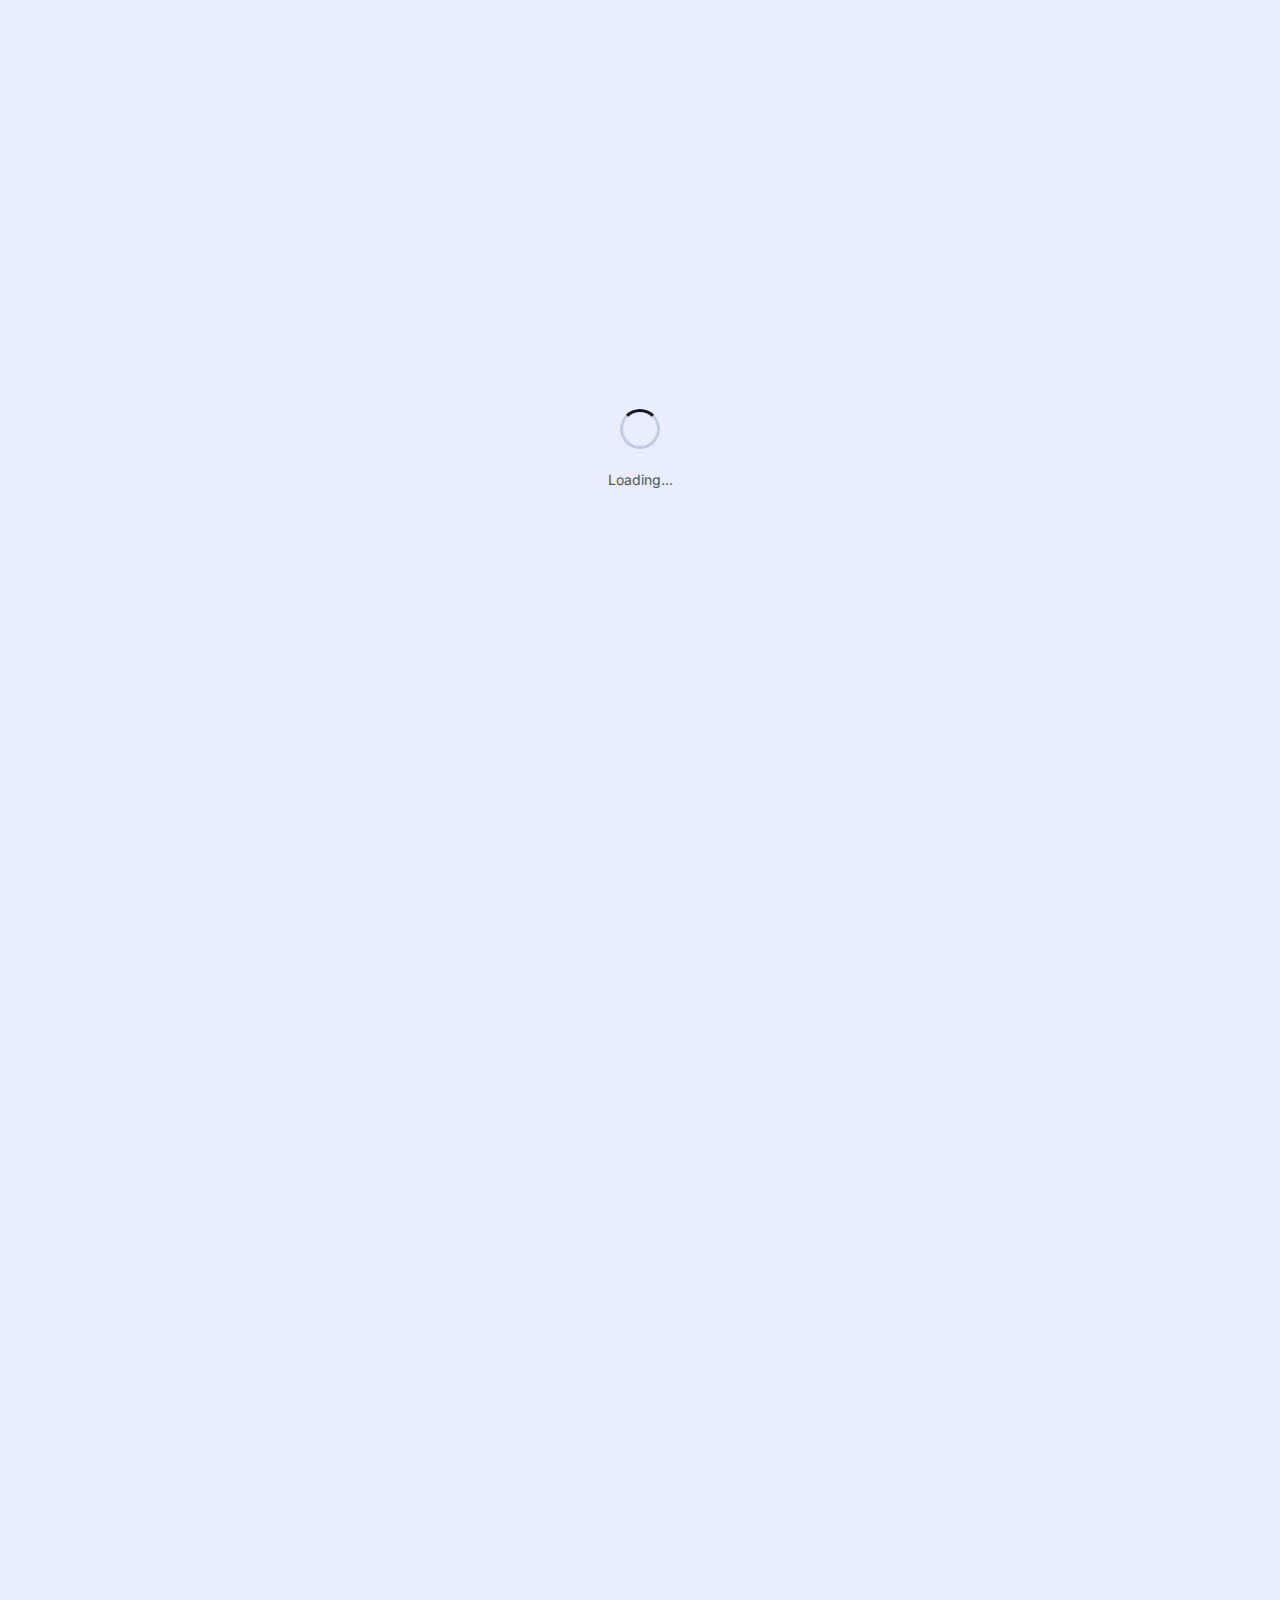
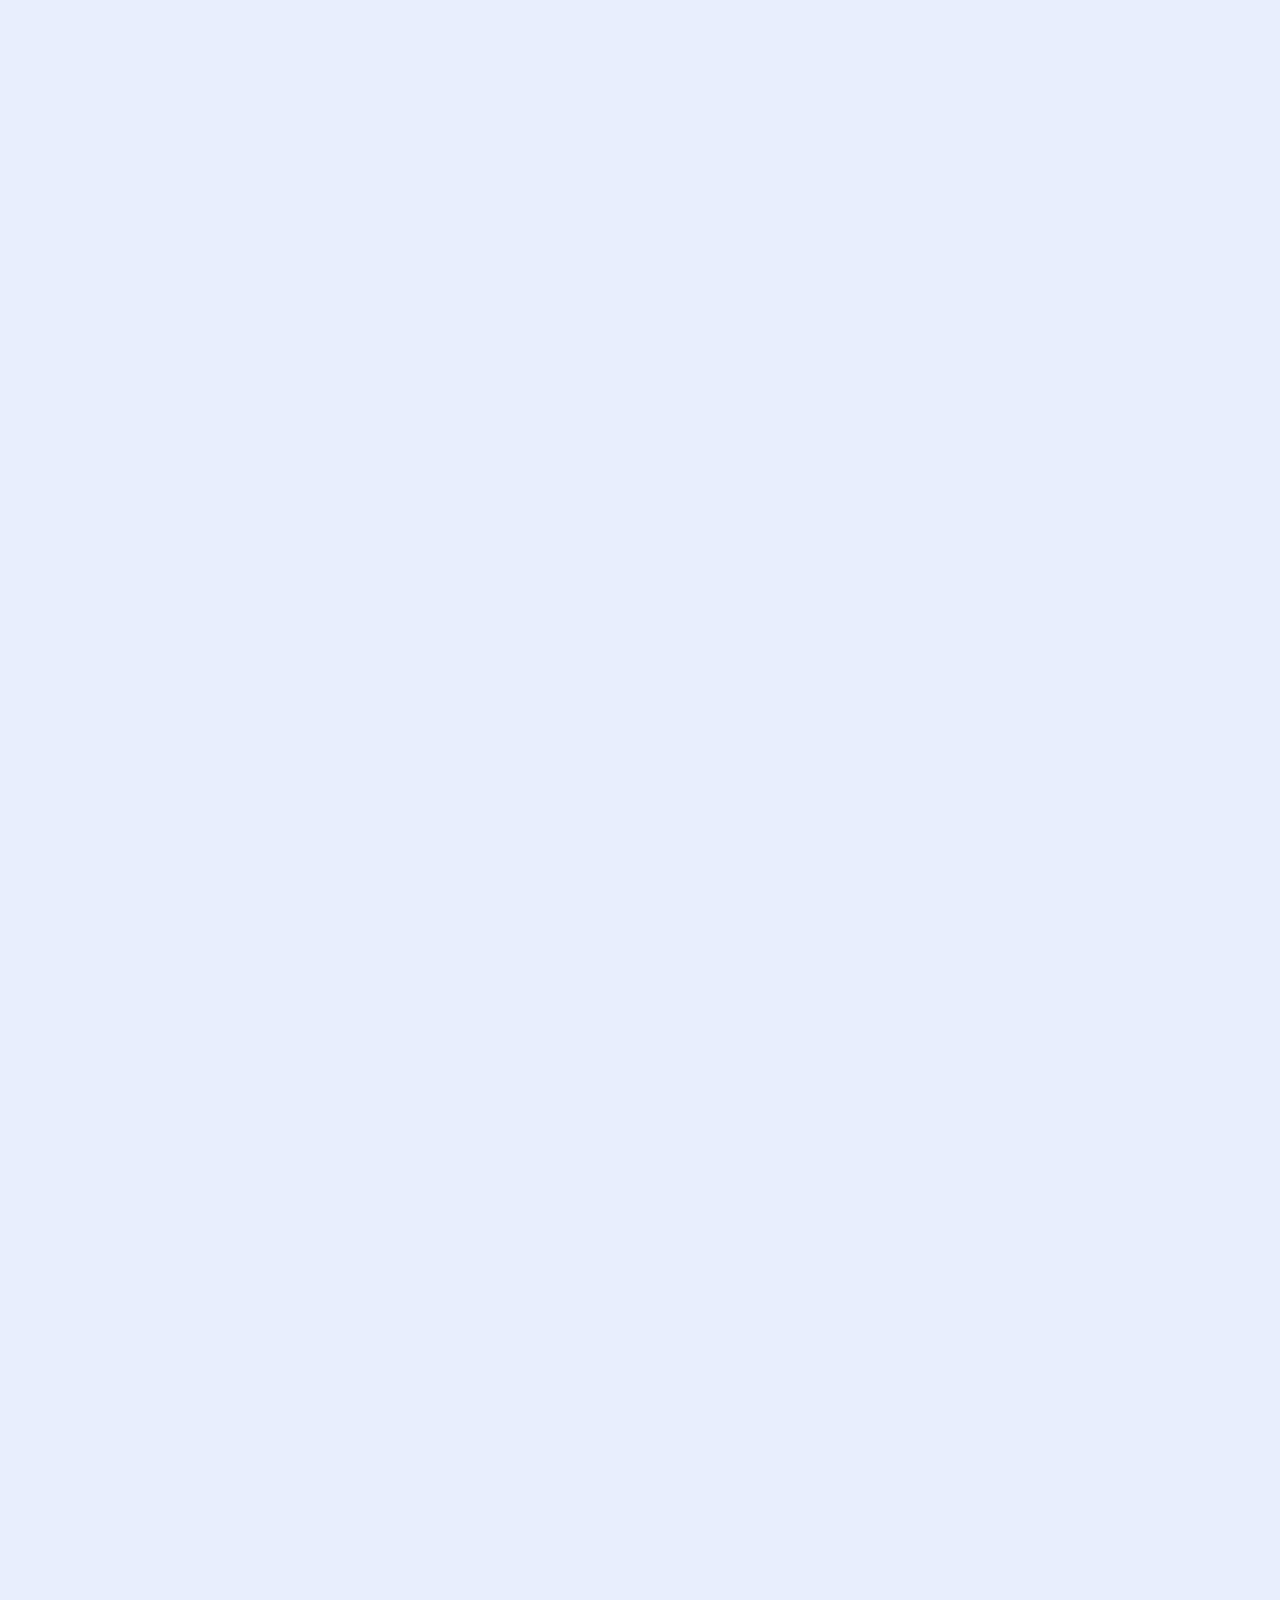
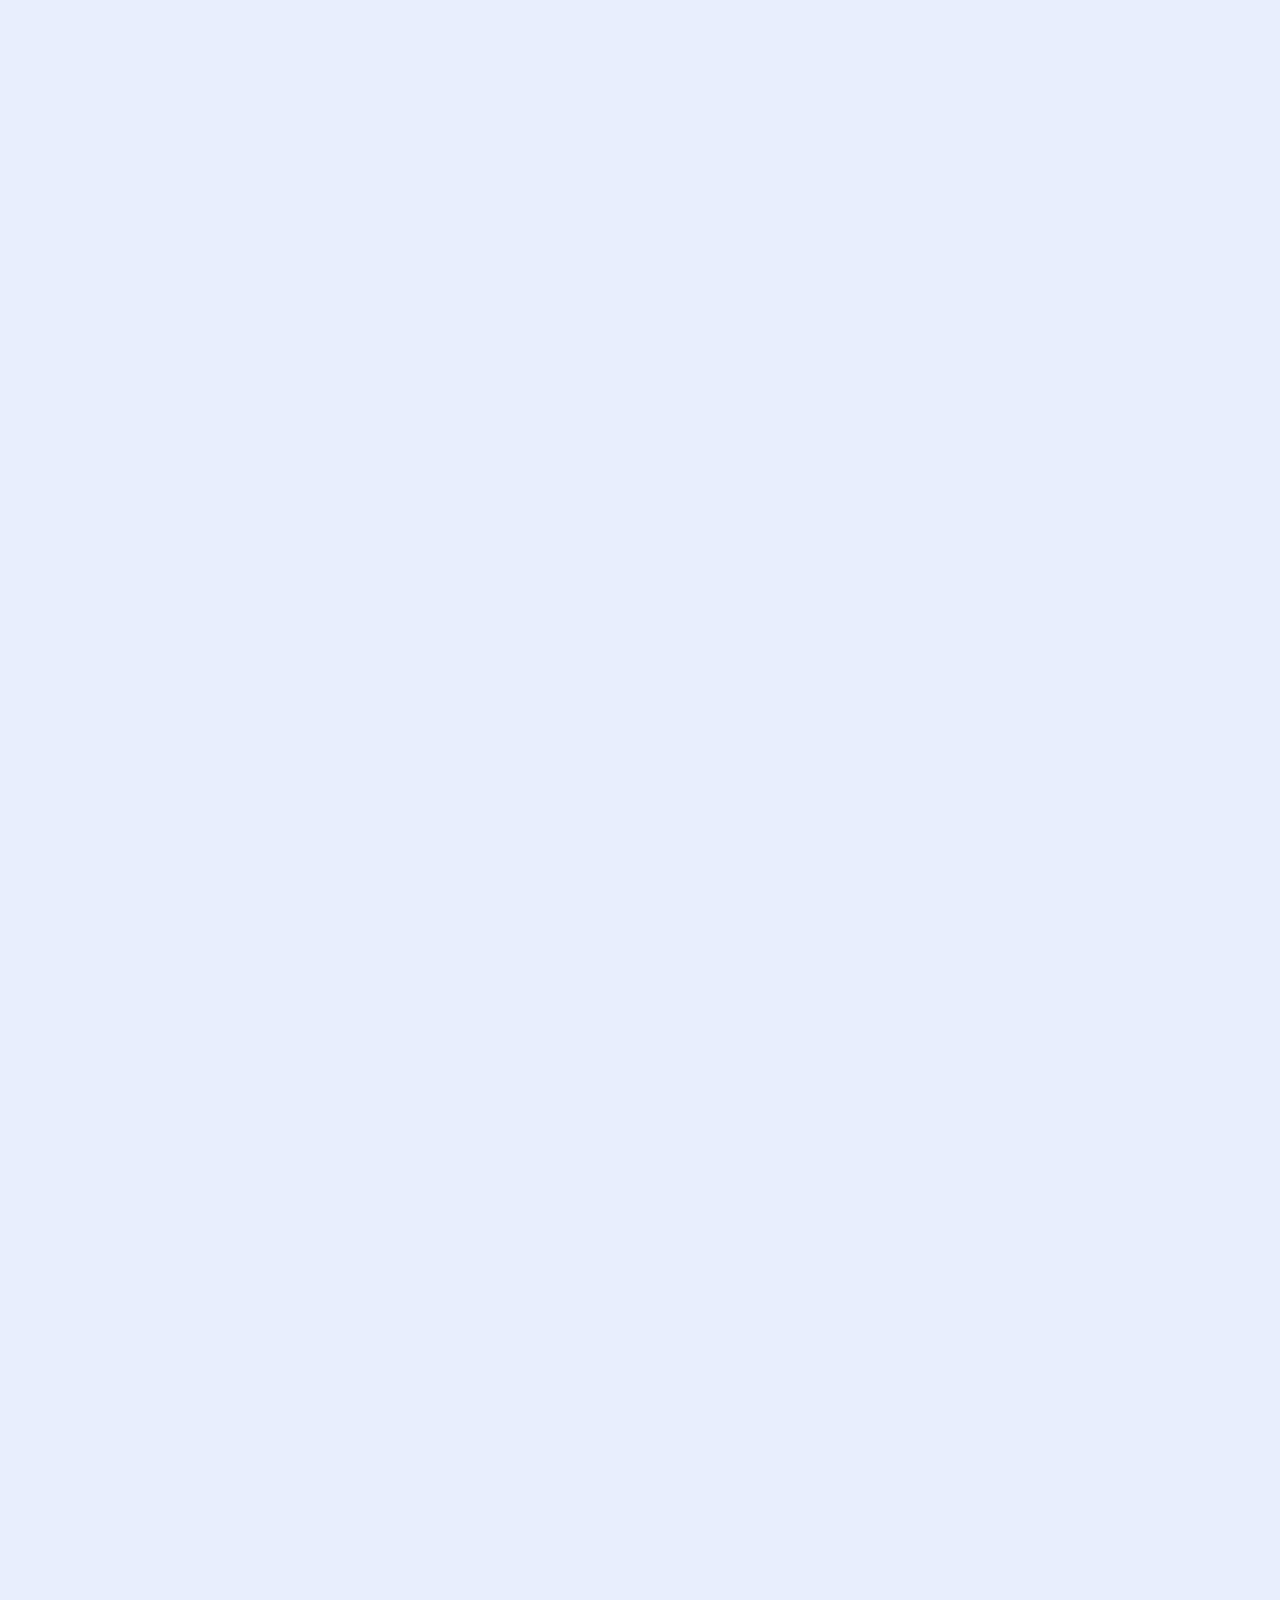
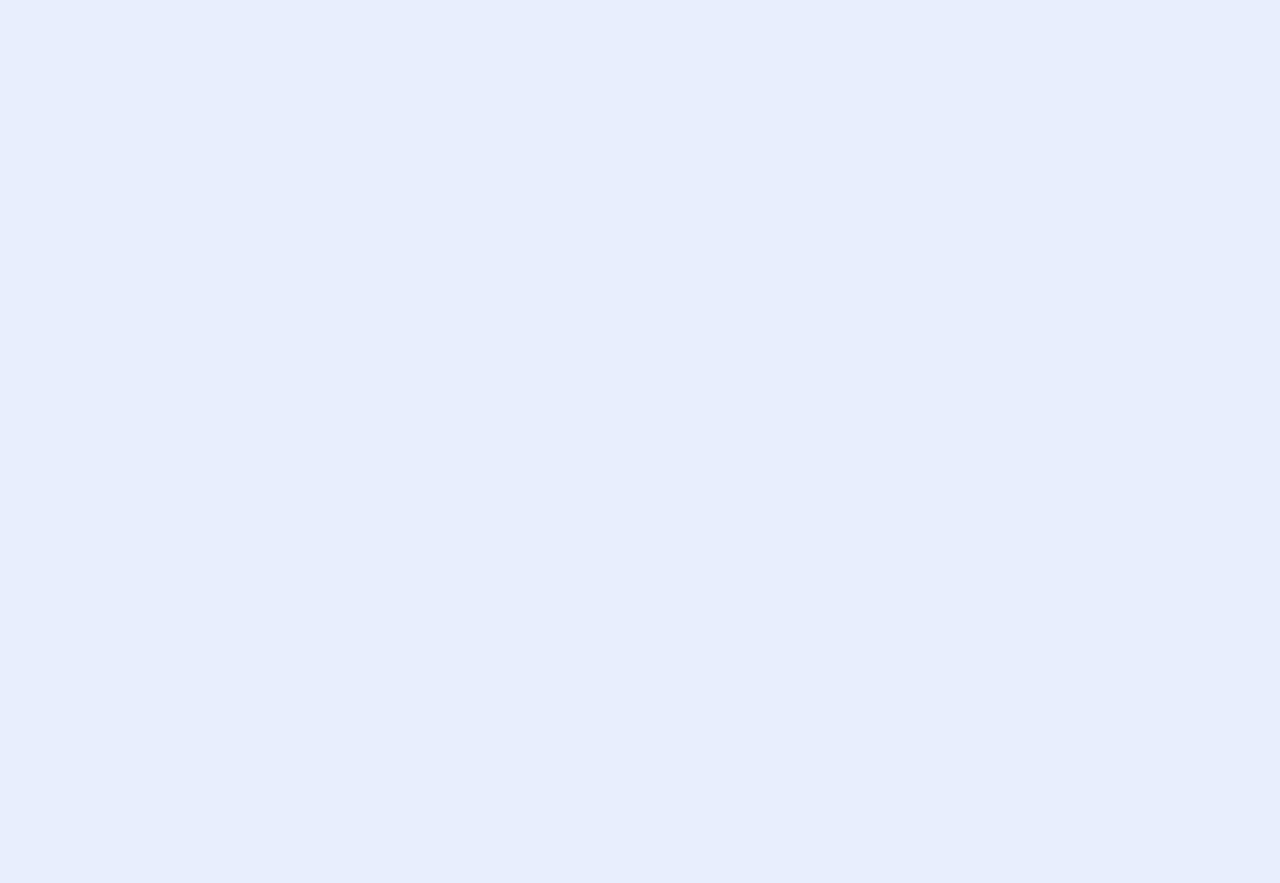
<file: portfolio.html>
<!DOCTYPE html>
<html lang="en">
<head>
    <meta charset="UTF-8" />
    <meta name="viewport" content="width=device-width, initial-scale=1.0" />
    <title>Abhishek N - Software Developer Portfolio</title>
    <link rel="preconnect" href="https://fonts.googleapis.com">
    <link rel="preconnect" href="https://fonts.gstatic.com" crossorigin>
    <link href="https://fonts.googleapis.com/css2?family=Inter:wght@100;200;300;400;500;600;700;800;900&family=JetBrains+Mono:wght@100;200;300;400;500;600;700;800&display=swap" rel="stylesheet">
    
    <meta name="description" content="Software Developer specializing in JavaScript, Python, React. Passionate about creating innovative solutions and system architecture.">
    <meta name="author" content="Abhishek N" />
    <meta name="keywords" content="software developer, system design, javascript, python, react, full-stack developer">

    <meta property="og:title" content="Abhishek N - Software Developer & System Designer" />
    <meta property="og:description" content="Software Developer specializing in JavaScript, Python, React. Passionate about creating innovative solutions and system architecture." />
    <meta property="og:type" content="website" />
    <meta property="og:image" content="https://lovable.dev/opengraph-image-p98pqg.png" />

    <meta name="twitter:card" content="summary_large_image" />
    <meta name="twitter:title" content="Abhishek N - Software Developer" />
    <meta name="twitter:description" content="Software Developer specializing in JavaScript, Python, React. Creating innovative solutions." />
    <meta name="twitter:image" content="https://lovable.dev/opengraph-image-p98pqg.png" />
    <link rel="icon" type="image/x-icon" href="https://storage.googleapis.com/gpt-engineer-file-uploads/Q4G8ZyBSGvbVcpIe9RmYxyWADIi2/uploads/1758539090897-physics-neon-sign-motion-atoms-night-bright-advertisement.png">
    
    <link rel="stylesheet" href="styles.css">
</head>
<body>
    <!-- Loading Screen -->
    <div id="loading-screen" class="loading-screen">
        <div class="loading-content">
            <div class="loading-spinner"></div>
            <p class="loading-text">Loading...</p>
        </div>
    </div>

    <!-- Navigation -->
    <nav id="navbar" class="navbar">
        <div class="nav-container">
            <div class="nav-content">
                <div class="nav-logo" onclick="scrollToTop()">
                    Abhishek N
                </div>

                <!-- Desktop Navigation -->
                <div class="nav-links-desktop">
                    <button onclick="scrollToSection('hero')" class="nav-link">
                        Home
                        <span class="nav-underline"></span>
                    </button>
                    <button onclick="scrollToSection('techstack')" class="nav-link">
                        Tech Stack
                        <span class="nav-underline"></span>
                    </button>
                    <button onclick="scrollToSection('projects')" class="nav-link">
                        Projects
                        <span class="nav-underline"></span>
                    </button>
                    <button onclick="scrollToSection('about')" class="nav-link">
                        About
                        <span class="nav-underline"></span>
                    </button>
                    <button onclick="scrollToSection('socials')" class="nav-link">
                        Socials
                        <span class="nav-underline"></span>
                    </button>
                    <button onclick="scrollToSection('work')" class="nav-link">
                        Work Together
                        <span class="nav-underline"></span>
                    </button>
                </div>

                <!-- Theme Toggle -->
                <div class="theme-toggle-container">
                    <button id="theme-toggle" class="theme-toggle" aria-label="Toggle theme">
                        <div class="theme-toggle-track">
                            <div class="theme-toggle-thumb">
                                <svg class="sun-icon" width="12" height="12" viewBox="0 0 24 24" fill="none" stroke="currentColor" stroke-width="2">
                                    <circle cx="12" cy="12" r="5"/>
                                    <path d="M12 1v2M12 21v2M4.22 4.22l1.42 1.42M18.36 18.36l1.42 1.42M1 12h2M21 12h2M4.22 19.78l1.42-1.42M18.36 5.64l1.42-1.42"/>
                                </svg>
                                <svg class="moon-icon" width="12" height="12" viewBox="0 0 24 24" fill="none" stroke="currentColor" stroke-width="2">
                                    <path d="M21 12.79A9 9 0 1 1 11.21 3 7 7 0 0 0 21 12.79z"/>
                                </svg>
                            </div>
                        </div>
                    </button>
                </div>

                <!-- Mobile Hamburger Button -->
                <button class="mobile-menu-button" id="mobile-menu-button" aria-label="Toggle menu">
                    <svg class="hamburger-icon" width="20" height="20" viewBox="0 0 24 24" fill="none" stroke="currentColor" stroke-width="2">
                        <line x1="4" x2="20" y1="12" y2="12"/>
                        <line x1="4" x2="20" y1="6" y2="6"/>
                        <line x1="4" x2="20" y1="18" y2="18"/>
                    </svg>
                    <svg class="close-icon" width="20" height="20" viewBox="0 0 24 24" fill="none" stroke="currentColor" stroke-width="2">
                        <path d="m18 6-12 12"/>
                        <path d="m6 6 12 12"/>
                    </svg>
                </button>
            </div>

            <!-- Mobile Menu -->
            <div id="mobile-menu" class="mobile-menu">
                <div class="mobile-menu-content">
                    <button onclick="scrollToSection('hero')" class="mobile-nav-link">Home</button>
                    <button onclick="scrollToSection('techstack')" class="mobile-nav-link">Tech Stack</button>
                    <button onclick="scrollToSection('projects')" class="mobile-nav-link">Projects</button>
                    <button onclick="scrollToSection('about')" class="mobile-nav-link">About</button>
                    <button onclick="scrollToSection('socials')" class="mobile-nav-link">Socials</button>
                    <button onclick="scrollToSection('work')" class="mobile-nav-link">Work Together</button>
                </div>
            </div>
        </div>
    </nav>

    <!-- Hero Section -->
    <section id="hero" class="hero-section">
        <div class="hero-background"></div>
        
        <div class="floating-elements">
            <div class="floating-dot floating-dot-1"></div>
            <div class="floating-dot floating-dot-2"></div>
            <div class="floating-dot floating-dot-3"></div>
        </div>

        <div class="hero-content">
            <div class="hero-text">
                <h1 class="hero-title">Abhishek N</h1>
                
                <div class="hero-subtitle-container">
                    <p class="hero-subtitle">
                        I'm a <span id="rotating-skill" class="rotating-skill">JavaScript Developer</span>
                    </p>
                </div>

                <p class="hero-description">I'm a MERN stack developer with 3+ years of freelancing experience, specializing in FRONTEND development. I've worked as a MERN intern at Speedup Infotech and delivered multiple projects as a FREELANCER. Currently, I'm exploring SALESFORCE Pardot while sharpening my UI/UX skills. Open to REMOTE opportunities.</p>

                <div class="hero-buttons">
                    <button class="hero-button" onclick="window.open('#', '_blank')">
                        <svg width="20" height="20" viewBox="0 0 24 24" fill="none" stroke="currentColor" stroke-width="2">
                            <path d="M21 15v4a2 2 0 0 1-2 2H5a2 2 0 0 1-2-2v-4"/>
                            <polyline points="7,10 12,15 17,10"/>
                            <line x1="12" x2="12" y1="15" y2="3"/>
                        </svg>
                        Get CV
                    </button>
                    <button class="hero-button hero-button-outline" onclick="window.open('https://github.com', '_blank')">
                        <svg width="20" height="20" viewBox="0 0 24 24" fill="none" stroke="currentColor" stroke-width="2">
                            <path d="M9 19c-5 1.5-5-2.5-7-3m14 6v-3.87a3.37 3.37 0 0 0-.94-2.61c3.14-.35 6.44-1.54 6.44-7A5.44 5.44 0 0 0 20 4.77 5.07 5.07 0 0 0 19.91 1S18.73.65 16 2.48a13.38 13.38 0 0 0-7 0C6.27.65 5.09 1 5.09 1A5.07 5.07 0 0 0 5 4.77a5.44 5.44 0 0 0-1.5 3.78c0 5.42 3.3 6.61 6.44 7A3.37 3.37 0 0 0 9 18.13V22"/>
                        </svg>
                        GitHub
                    </button>
                </div>
            </div>
        </div>
    </section>

    <!-- Tech Stack Section -->
    <section id="techstack" class="techstack-section">
        <div class="section-header">
            <h2 class="section-title">Tech Stack</h2>
            <p class="section-subtitle">Technologies and tools I work with</p>
        </div>

        <div class="tech-slider-container">
            <div id="tech-slider" class="tech-slider">
                <!-- Tech cards will be populated by JavaScript -->
            </div>
        </div>
    </section>

    <!-- Projects Section -->
    <section id="projects" class="projects-section">
        <div class="projects-container">
            <div class="section-header">
                <h2 class="section-title">MY PROJECTS</h2>
                <p class="section-subtitle">Some of my professional work</p>
            </div>

            <div class="projects-grid">
                <div class="project-card">
                    <div class="project-header">
                        <h3 class="project-title">Machine Code Design – BookMyShow</h3>
                        <svg class="project-link-icon" width="20" height="20" viewBox="0 0 24 24" fill="none" stroke="currentColor" stroke-width="2">
                            <path d="M7 7h10v10"/>
                            <path d="M7 17 17 7"/>
                        </svg>
                    </div>

                    <div class="project-date">
                        <svg width="16" height="16" viewBox="0 0 24 24" fill="none" stroke="currentColor" stroke-width="2">
                            <rect width="18" height="18" x="3" y="4" rx="2" ry="2"/>
                            <line x1="16" x2="16" y1="2" y2="6"/>
                            <line x1="8" x2="8" y1="2" y2="6"/>
                            <line x1="3" x2="21" y1="10" y2="10"/>
                        </svg>
                        01/2024 – 07/2024
                    </div>

                    <p class="project-description">Studied and designed the complete low-level architecture for systems such as BookMyShow.</p>

                    <div class="project-tags">
                        <span class="project-tag">System Design</span>
                        <span class="project-tag">Architecture</span>
                        <span class="project-tag">Low-Level Design</span>
                    </div>

                    <button class="project-button">View Details</button>
                </div>

                <div class="project-card">
                    <div class="project-header">
                        <h3 class="project-title">HLD – Hotstar, Uber, Elastic Search</h3>
                        <svg class="project-link-icon" width="20" height="20" viewBox="0 0 24 24" fill="none" stroke="currentColor" stroke-width="2">
                            <path d="M7 7h10v10"/>
                            <path d="M7 17 17 7"/>
                        </svg>
                    </div>

                    <div class="project-date">
                        <svg width="16" height="16" viewBox="0 0 24 24" fill="none" stroke="currentColor" stroke-width="2">
                            <rect width="18" height="18" x="3" y="4" rx="2" ry="2"/>
                            <line x1="16" x2="16" y1="2" y2="6"/>
                            <line x1="8" x2="8" y1="2" y2="6"/>
                            <line x1="3" x2="21" y1="10" y2="10"/>
                        </svg>
                        07/2024 – 09/2024
                    </div>

                    <p class="project-description">Designed HLDs of systems such as Hotstar, Uber, Elastic Search.</p>

                    <div class="project-tags">
                        <span class="project-tag">High-Level Design</span>
                        <span class="project-tag">System Architecture</span>
                        <span class="project-tag">Scalability</span>
                    </div>

                    <button class="project-button">View Details</button>
                </div>

                <div class="project-card">
                    <div class="project-header">
                        <h3 class="project-title">Password Manager Application</h3>
                        <svg class="project-link-icon" width="20" height="20" viewBox="0 0 24 24" fill="none" stroke="currentColor" stroke-width="2">
                            <path d="M7 7h10v10"/>
                            <path d="M7 17 17 7"/>
                        </svg>
                    </div>

                    <div class="project-date">
                        <svg width="16" height="16" viewBox="0 0 24 24" fill="none" stroke="currentColor" stroke-width="2">
                            <rect width="18" height="18" x="3" y="4" rx="2" ry="2"/>
                            <line x1="16" x2="16" y1="2" y2="6"/>
                            <line x1="8" x2="8" y1="2" y2="6"/>
                            <line x1="3" x2="21" y1="10" y2="10"/>
                        </svg>
                        10/2023 – 01/2024
                    </div>

                    <p class="project-description">Java, Springboot, AWS – Java + AWS + Springboot integration.</p>

                    <div class="project-tags">
                        <span class="project-tag">Java</span>
                        <span class="project-tag">Spring Boot</span>
                        <span class="project-tag">AWS</span>
                        <span class="project-tag">Security</span>
                    </div>

                    <button class="project-button">View Details</button>
                </div>
            </div>
        </div>
    </section>

    <!-- About Section -->
    <section id="about" class="about-section">
        <div class="about-container">
            <div class="section-header">
                <h2 class="section-title">About Me</h2>
                <p class="section-subtitle">Crafting sleek interfaces and smart solutions — code meets design.</p>
            </div>

            <div class="about-content">
                <div class="about-text">
                    <p class="about-description">Hey, I'm Abhishek 👋

I'm a MERN stack developer who loves turning ideas into clean, responsive, and engaging web experiences. Over the past 3+ years, I've FREELANCED on multiple projects, helping clients bring their products to life with React, JavaScript, HTML, and CSS.

I kickstarted my career as a MERN intern at Speedup Infotech, then moved on to freelancing full-time, and most recently I've been diving into Salesforce Pardot for about a year.

Alongside coding,
I'm learning UI/UX because I believe design and development go hand-in-hand. I enjoy remote work, building products that make an impact, and collaborating with teams who care about great user experiences.

Let's create something amazing together!</p>

                    <div class="about-highlights">
                        <div class="highlight-item">
                            <div class="highlight-icon">
                                <svg width="24" height="24" viewBox="0 0 24 24" fill="none" stroke="currentColor" stroke-width="2">
                                    <polyline points="16,18 22,12 16,6"/>
                                    <polyline points="8,6 2,12 8,18"/>
                                </svg>
                            </div>
                            <h4 class="highlight-title">Clean Code</h4>
                            <p class="highlight-description">Writing maintainable and scalable code with best practices</p>
                        </div>
                        <div class="highlight-item">
                            <div class="highlight-icon">
                                <svg width="24" height="24" viewBox="0 0 24 24" fill="none" stroke="currentColor" stroke-width="2">
                                    <circle cx="12" cy="12" r="10"/>
                                    <path d="M9.09 9a3 3 0 0 1 5.83 1c0 2-3 3-3 3"/>
                                    <path d="M12 17h.01"/>
                                </svg>
                            </div>
                            <h4 class="highlight-title">Problem Solver</h4>
                            <p class="highlight-description">Turning complex challenges into elegant solutions</p>
                        </div>
                        <div class="highlight-item">
                            <div class="highlight-icon">
                                <svg width="24" height="24" viewBox="0 0 24 24" fill="none" stroke="currentColor" stroke-width="2">
                                    <path d="M2 3h6a4 4 0 0 1 4 4v14a3 3 0 0 0-3-3H2z"/>
                                    <path d="M22 3h-6a4 4 0 0 0-4 4v14a3 3 0 0 1 3-3h7z"/>
                                </svg>
                            </div>
                            <h4 class="highlight-title">Always Learning</h4>
                            <p class="highlight-description">Staying updated with the latest technologies and trends</p>
                        </div>
                    </div>
                </div>

                <div class="about-facts">
                    <div class="facts-card">
                        <h3 class="facts-title">Quick Facts</h3>
                        <div class="facts-list">
                            <div class="fact-item">
                                <span class="fact-label">Location:</span>
                                <span class="fact-value">India</span>
                            </div>
                            <div class="fact-item">
                                <span class="fact-label">Experience:</span>
                                <span class="fact-value">3+ Years</span>
                            </div>
                            <div class="fact-item">
                                <span class="fact-label">Specialization:</span>
                                <span class="fact-value">Front-End Development</span>
                            </div>
                            <div class="fact-item">
                                <span class="fact-label">Current Focus:</span>
                                <span class="fact-value">UI/UX and FrontEnd</span>
                            </div>
                        </div>
                    </div>
                </div>
            </div>
        </div>
    </section>

    <!-- Socials Section -->
    <section id="socials" class="socials-section">
        <div class="socials-container">
            <div class="section-header">
                <h2 class="section-title">MY SOCIALS</h2>
                <p class="section-subtitle">Connect with me across different platforms</p>
            </div>

            <div class="socials-grid">
                <a href="https://facebook.com" target="_blank" rel="noopener noreferrer" class="social-card">
                    <div class="social-icon">
                        <svg width="32" height="32" viewBox="0 0 24 24" fill="none" stroke="currentColor" stroke-width="2">
                            <path d="M18 2h-3a5 5 0 0 0-5 5v3H7v4h3v8h4v-8h3l1-4h-4V7a1 1 0 0 1 1-1h3z"/>
                        </svg>
                    </div>
                    <span class="social-name">Facebook</span>
                </a>

                <a href="https://github.com" target="_blank" rel="noopener noreferrer" class="social-card">
                    <div class="social-icon">
                        <svg width="32" height="32" viewBox="0 0 24 24" fill="none" stroke="currentColor" stroke-width="2">
                            <path d="M9 19c-5 1.5-5-2.5-7-3m14 6v-3.87a3.37 3.37 0 0 0-.94-2.61c3.14-.35 6.44-1.54 6.44-7A5.44 5.44 0 0 0 20 4.77 5.07 5.07 0 0 0 19.91 1S18.73.65 16 2.48a13.38 13.38 0 0 0-7 0C6.27.65 5.09 1 5.09 1A5.07 5.07 0 0 0 5 4.77a5.44 5.44 0 0 0-1.5 3.78c0 5.42 3.3 6.61 6.44 7A3.37 3.37 0 0 0 9 18.13V22"/>
                        </svg>
                    </div>
                    <span class="social-name">GitHub</span>
                </a>

                <a href="https://twitter.com" target="_blank" rel="noopener noreferrer" class="social-card">
                    <div class="social-icon">
                        <svg width="32" height="32" viewBox="0 0 24 24" fill="none" stroke="currentColor" stroke-width="2">
                            <path d="M22 4s-.7 2.1-2 3.4c1.6 10-9.4 17.3-18 11.6 2.2.1 4.4-.6 6-2C3 15.5.5 9.6 3 5c2.2 2.6 5.6 4.1 9 4-.9-4.2 4-6.6 7-3.8 1.1 0 3-1.2 3-1.2z"/>
                        </svg>
                    </div>
                    <span class="social-name">Twitter</span>
                </a>

                <a href="https://whatsapp.com" target="_blank" rel="noopener noreferrer" class="social-card">
                    <div class="social-icon">
                        <svg width="32" height="32" viewBox="0 0 24 24" fill="none" stroke="currentColor" stroke-width="2">
                            <path d="M21 11.5a8.38 8.38 0 0 1-.9 3.8 8.5 8.5 0 0 1-7.6 4.7 8.38 8.38 0 0 1-3.8-.9L3 21l1.9-5.7a8.38 8.38 0 0 1-.9-3.8 8.5 8.5 0 0 1 4.7-7.6 8.38 8.38 0 0 1 3.8-.9h.5a8.48 8.48 0 0 1 8 8v.5z"/>
                        </svg>
                    </div>
                    <span class="social-name">WhatsApp</span>
                </a>

                <a href="https://instagram.com" target="_blank" rel="noopener noreferrer" class="social-card">
                    <div class="social-icon">
                        <svg width="32" height="32" viewBox="0 0 24 24" fill="none" stroke="currentColor" stroke-width="2">
                            <rect width="20" height="20" x="2" y="2" rx="5" ry="5"/>
                            <path d="m16 11.37A4 4 0 1 1 12.63 8 4 4 0 0 1 16 11.37z"/>
                            <line x1="17.5" x2="17.51" y1="6.5" y2="6.5"/>
                        </svg>
                    </div>
                    <span class="social-name">Instagram</span>
                </a>

                <a href="https://linkedin.com" target="_blank" rel="noopener noreferrer" class="social-card">
                    <div class="social-icon">
                        <svg width="32" height="32" viewBox="0 0 24 24" fill="none" stroke="currentColor" stroke-width="2">
                            <path d="M16 8a6 6 0 0 1 6 6v7h-4v-7a2 2 0 0 0-2-2 2 2 0 0 0-2 2v7h-4v-7a6 6 0 0 1 6-6z"/>
                            <rect width="4" height="12" x="2" y="9"/>
                            <circle cx="4" cy="4" r="2"/>
                        </svg>
                    </div>
                    <span class="social-name">LinkedIn</span>
                </a>
            </div>
        </div>
    </section>

    <!-- Work Together Section -->
    <section id="work" class="work-section">
        <div class="work-container">
            <div class="section-header">
                <h2 class="section-title">Work Together</h2>
                <p class="section-subtitle">Let's collaborate on your next project</p>
            </div>

            <div class="work-grid">
                <div class="work-card">
                    <div class="work-icon">
                        <svg width="32" height="32" viewBox="0 0 24 24" fill="none" stroke="currentColor" stroke-width="2">
                            <rect width="18" height="18" x="3" y="4" rx="2" ry="2"/>
                            <line x1="16" x2="16" y1="2" y2="6"/>
                            <line x1="8" x2="8" y1="2" y2="6"/>
                            <line x1="3" x2="21" y1="10" y2="10"/>
                        </svg>
                    </div>
                    <h3 class="work-title">Schedule a Call</h3>
                    <p class="work-description">Book a consultation call to discuss your project requirements and see how we can work together.</p>
                    <button class="work-button" onclick="window.open('mailto:contact@example.com', '_blank')">Contact Me</button>
                </div>

                <div class="work-card">
                    <div class="work-icon">
                        <svg width="32" height="32" viewBox="0 0 24 24" fill="none" stroke="currentColor" stroke-width="2">
                            <path d="M4 4h16c1.1 0 2 .9 2 2v12c0 1.1-.9 2-2 2H4c-1.1 0-2-.9-2-2V6c0-1.1.9-2 2-2z"/>
                            <polyline points="22,6 12,13 2,6"/>
                        </svg>
                    </div>
                    <h3 class="work-title">Drop a Mail</h3>
                    <p class="work-description">Send me an email with your project details and I'll get back to you within 24 hours.</p>
                    <button class="work-button work-button-outline" onclick="window.open('mailto:abhishek@example.com', '_blank')">Email</button>
                </div>
            </div>
        </div>
    </section>

    <script src="script.js"></script>
</body>
</html>
</file>
<file: styles.css>
/* CSS Variables - Design System */
:root {
    /* Pure black theme with white accents */
    --background: hsl(0, 0%, 0%);
    --foreground: hsl(0, 0%, 100%);
    --card: hsl(0, 0%, 2%);
    --card-foreground: hsl(0, 0%, 100%);
    --popover: hsl(0, 0%, 4%);
    --popover-foreground: hsl(0, 0%, 100%);
    --primary: hsl(0, 0%, 100%);
    --primary-foreground: hsl(0, 0%, 0%);
    --secondary: hsl(0, 0%, 8%);
    --secondary-foreground: hsl(0, 0%, 100%);
    --muted: hsl(0, 0%, 10%);
    --muted-foreground: hsl(0, 0%, 70%);
    --accent: hsl(0, 0%, 12%);
    --accent-foreground: hsl(0, 0%, 100%);
    --destructive: hsl(0, 84.2%, 60.2%);
    --destructive-foreground: hsl(0, 0%, 100%);
    --border: hsl(0, 0%, 15%);
    --input: hsl(0, 0%, 10%);
    --ring: hsl(0, 0%, 100%);
    --radius: 12px;

    /* Custom portfolio tokens */
    --hero-gradient: linear-gradient(135deg, hsl(0, 0%, 0%) 0%, hsl(0, 0%, 8%) 100%);
    --card-gradient: linear-gradient(135deg, hsl(0, 0%, 2%) 0%, hsl(0, 0%, 6%) 100%);
    --glow: 0 0 40px hsl(0, 0%, 100%, 0.1);
    --subtle-glow: 0 0 20px hsl(0, 0%, 100%, 0.05);
    --transition-smooth: all 0.3s cubic-bezier(0.4, 0, 0.2, 1);
    --transition-bounce: all 0.4s cubic-bezier(0.68, -0.55, 0.265, 1.55);
}

.light {
    --background: hsl(222, 84%, 95%);
    --foreground: hsl(222, 47%, 11%);
    --card: hsl(222, 84%, 95%);
    --card-foreground: hsl(222, 47%, 11%);
    --popover: hsl(222, 84%, 95%);
    --popover-foreground: hsl(222, 47%, 11%);
    --primary: hsl(222, 47%, 11%);
    --primary-foreground: hsl(210, 40%, 98%);
    --secondary: hsl(217, 33%, 82%);
    --secondary-foreground: hsl(222, 47%, 11%);
    --muted: hsl(217, 33%, 82%);
    --muted-foreground: hsl(215, 20%, 35%);
    --accent: hsl(217, 33%, 82%);
    --accent-foreground: hsl(222, 47%, 11%);
    --destructive: hsl(0, 63%, 31%);
    --destructive-foreground: hsl(210, 40%, 98%);
    --border: hsl(217, 33%, 82%);
    --input: hsl(217, 33%, 82%);
    --ring: hsl(213, 27%, 84%);

    /* Light theme gradients */
    --hero-gradient: linear-gradient(135deg, hsl(222, 84%, 95%) 0%, hsl(217, 33%, 88%) 100%);
    --card-gradient: linear-gradient(135deg, hsl(222, 84%, 96%) 0%, hsl(217, 33%, 90%) 100%);
    --glow: 0 0 40px hsl(222, 47%, 11%, 0.1);
    --subtle-glow: 0 0 20px hsl(222, 47%, 11%, 0.05);
}

/* Base Styles */
* {
    box-sizing: border-box;
    margin: 0;
    padding: 0;
}

body {
    font-family: "Inter", -apple-system, BlinkMacSystemFont, sans-serif;
    background-color: var(--background);
    color: var(--foreground);
    line-height: 1.6;
    overflow-x: hidden;
    transition: var(--transition-smooth);
}

h1, h2, h3, h4, h5, h6 {
    font-family: "Inter", -apple-system, BlinkMacSystemFont, sans-serif;
    font-weight: 700;
    letter-spacing: -0.025em;
}

/* Loading Screen */
.loading-screen {
    position: fixed;
    top: 0;
    left: 0;
    width: 100%;
    height: 100%;
    background: var(--background);
    display: flex;
    align-items: center;
    justify-content: center;
    z-index: 9999;
    transition: opacity 0.5s ease;
}

.loading-content {
    text-align: center;
}

.loading-spinner {
    width: 40px;
    height: 40px;
    border: 3px solid var(--border);
    border-top: 3px solid var(--primary);
    border-radius: 50%;
    animation: spin 1s linear infinite;
    margin: 0 auto 20px;
}

.loading-text {
    color: var(--muted-foreground);
    font-size: 14px;
}

@keyframes spin {
    0% { transform: rotate(0deg); }
    100% { transform: rotate(360deg); }
}

/* Navigation */
.navbar {
    position: fixed;
    top: 0;
    left: 0;
    right: 0;
    z-index: 50;
    transition: var(--transition-smooth);
    background-color: transparent;
}

.navbar.scrolled {
    background-color: rgba(0, 0, 0, 0.9);
    backdrop-filter: blur(12px);
    border-bottom: 1px solid rgba(255, 255, 255, 0.2);
}

.light .navbar.scrolled {
    background-color: rgba(255, 255, 255, 0.9);
    border-bottom: 1px solid var(--border);
}

.nav-container {
    max-width: 1200px;
    margin: 0 auto;
    padding: 0 24px;
}

.nav-content {
    display: flex;
    justify-content: space-between;
    align-items: center;
    padding: 16px 0;
}

.nav-logo {
    font-size: 20px;
    font-weight: 700;
    cursor: pointer;
    transition: var(--transition-smooth);
}

.nav-logo:hover {
    color: var(--primary);
}

.nav-links-desktop {
    display: flex;
    align-items: center;
    gap: 32px;
}

.nav-link {
    background: none;
    border: none;
    color: var(--foreground);
    font-size: 14px;
    font-weight: 500;
    cursor: pointer;
    position: relative;
    transition: var(--transition-smooth);
    padding: 8px 0;
}

.nav-link:hover {
    color: var(--primary);
}

.nav-underline {
    position: absolute;
    bottom: -4px;
    left: 0;
    right: 0;
    height: 1px;
    background: var(--primary);
    transform: scaleX(0);
    transform-origin: left;
    transition: transform 0.3s ease;
}

.nav-link:hover .nav-underline {
    transform: scaleX(1);
}

/* Theme Toggle */
.theme-toggle-container {
    display: flex;
    align-items: center;
}

.theme-toggle {
    background: none;
    border: 1px solid var(--border);
    border-radius: 20px;
    padding: 4px;
    cursor: pointer;
    transition: var(--transition-smooth);
    width: 48px;
    height: 24px;
    position: relative;
}

.theme-toggle:hover {
    border-color: var(--primary);
}

.theme-toggle-track {
    width: 100%;
    height: 100%;
    position: relative;
}

.theme-toggle-thumb {
    width: 16px;
    height: 16px;
    background: var(--primary);
    border-radius: 50%;
    position: absolute;
    top: 0;
    left: 0;
    transition: var(--transition-smooth);
    display: flex;
    align-items: center;
    justify-content: center;
    color: var(--primary-foreground);
}

.light .theme-toggle-thumb {
    transform: translateX(24px);
}

.theme-toggle .sun-icon {
    opacity: 1;
    position: absolute;
}

.theme-toggle .moon-icon {
    opacity: 0;
    position: absolute;
}

.light .theme-toggle .sun-icon {
    opacity: 0;
}

.light .theme-toggle .moon-icon {
    opacity: 1;
}

/* Mobile Menu */
.mobile-menu-button {
    display: none;
    background: none;
    border: 1px solid rgba(255, 255, 255, 0.3);
    border-radius: 8px;
    padding: 8px;
    cursor: pointer;
    transition: var(--transition-smooth);
    color: var(--foreground);
}

.mobile-menu-button:hover {
    border-color: var(--primary);
    background: rgba(255, 255, 255, 0.1);
}

.close-icon {
    display: none;
}

.mobile-menu-button.open .hamburger-icon {
    display: none;
}

.mobile-menu-button.open .close-icon {
    display: block;
}

.mobile-menu {
    display: none;
    padding: 8px 0;
}

.mobile-menu.open {
    display: block;
}

.mobile-menu-content {
    background: rgba(0, 0, 0, 0.95);
    backdrop-filter: blur(12px);
    border: 1px solid rgba(255, 255, 255, 0.2);
    border-radius: 8px;
    padding: 8px;
    display: flex;
    flex-direction: column;
    gap: 4px;
}

.light .mobile-menu-content {
    background: rgba(255, 255, 255, 0.95);
}

.mobile-nav-link {
    background: none;
    border: none;
    color: var(--foreground);
    font-size: 16px;
    font-weight: 500;
    cursor: pointer;
    transition: var(--transition-smooth);
    padding: 12px 16px;
    border-radius: 6px;
    text-align: left;
}

.mobile-nav-link:hover {
    color: var(--primary);
    background: rgba(255, 255, 255, 0.1);
}

/* Hero Section */
.hero-section {
    min-height: 100vh;
    display: flex;
    align-items: center;
    justify-content: center;
    position: relative;
    overflow: hidden;
    padding: 0 24px;
}

.hero-background {
    position: absolute;
    inset: 0;
    background: var(--hero-gradient);
}

.floating-elements {
    position: absolute;
    inset: 0;
    overflow: hidden;
    pointer-events: none;
}

.floating-dot {
    position: absolute;
    border-radius: 50%;
    background: rgba(255, 255, 255, 0.2);
    animation: float 6s ease-in-out infinite;
}

.floating-dot-1 {
    top: 80px;
    left: 40px;
    width: 8px;
    height: 8px;
}

.floating-dot-2 {
    top: 160px;
    right: 80px;
    width: 4px;
    height: 4px;
    animation-delay: 1s;
}

.floating-dot-3 {
    bottom: 160px;
    left: 80px;
    width: 6px;
    height: 6px;
    animation-delay: 2s;
}

.hero-content {
    position: relative;
    z-index: 10;
    text-align: center;
    max-width: 1024px;
    margin: 0 auto;
}

.hero-title {
    font-size: clamp(3rem, 8vw, 8rem);
    font-weight: 700;
    letter-spacing: -0.05em;
    margin-bottom: 24px;
    background: linear-gradient(135deg, var(--foreground) 0%, var(--muted-foreground) 100%);
    -webkit-background-clip: text;
    -webkit-text-fill-color: transparent;
    background-clip: text;
}

.hero-subtitle-container {
    height: 64px;
    display: flex;
    align-items: center;
    justify-content: center;
    margin-bottom: 32px;
}

.hero-subtitle {
    font-size: clamp(1.25rem, 3vw, 2rem);
    color: var(--muted-foreground);
    font-weight: 300;
}

.rotating-skill {
    color: var(--primary);
    font-weight: 600;
    transition: var(--transition-smooth);
}

.hero-description {
    font-size: clamp(1rem, 2.5vw, 1.25rem);
    color: var(--muted-foreground);
    max-width: 768px;
    margin: 0 auto 48px;
    line-height: 1.7;
}

.hero-buttons {
    display: flex;
    flex-direction: column;
    gap: 16px;
    align-items: center;
}

.hero-button {
    background: var(--card-gradient);
    border: 1px solid rgba(255, 255, 255, 0.2);
    color: var(--foreground);
    padding: 16px 32px;
    border-radius: var(--radius);
    font-size: 16px;
    font-weight: 500;
    cursor: pointer;
    transition: var(--transition-smooth);
    display: flex;
    align-items: center;
    gap: 8px;
    min-width: 150px;
    justify-content: center;
}

.hero-button:hover {
    background: rgba(255, 255, 255, 0.05);
    color: var(--foreground);
    box-shadow: var(--subtle-glow);
    transform: translateY(-1px);
    border-color: var(--primary);
}

.light .hero-button {
    background: var(--card);
    border-color: var(--border);
}

.light .hero-button:hover {
    background: var(--accent);
    border-color: var(--primary);
    box-shadow: var(--subtle-glow);
}

.hero-button-outline {
    background: transparent;
    border: 1px solid var(--border);
}

.hero-button-outline:hover {
    background: var(--accent);
    border-color: var(--primary);
}

/* Section Styles */
.section-title {
    font-size: clamp(2.5rem, 6vw, 5rem);
    font-weight: 700;
    margin-bottom: 16px;
    text-align: center;
}

.section-subtitle {
    color: var(--muted-foreground);
    font-size: 18px;
    text-align: center;
    margin-bottom: 64px;
}

.section-header {
    margin-bottom: 64px;
}

/* Tech Stack Section */
.techstack-section {
    min-height: 100vh;
    display: flex;
    flex-direction: column;
    justify-content: center;
    overflow: hidden;
    padding: 80px 24px;
}

.tech-slider-container {
    position: relative;
}

.tech-slider {
    display: flex;
    animation: slide-infinite 30s linear infinite;
    gap: 24px;
}

.tech-card {
    flex-shrink: 0;
    min-width: 200px;
    background: var(--card);
    border: 1px solid rgba(255, 255, 255, 0.2);
    border-radius: var(--radius);
    padding: 32px 24px;
    text-align: center;
    display: flex;
    flex-direction: column;
    align-items: center;
    gap: 16px;
    backdrop-filter: blur(10px);
    transition: var(--transition-smooth);
}

.tech-card:hover {
    border-color: var(--primary);
}

.tech-card:hover .tech-icon {
    color: var(--primary) !important;
}

.tech-icon {
    color: var(--primary);
    transition: var(--transition-smooth);
}

.tech-name {
    font-size: 18px;
    font-weight: 600;
}

.skill-progress {
    width: 100%;
}

.skill-progress-header {
    display: flex;
    justify-content: space-between;
    font-size: 12px;
    color: var(--muted-foreground);
    margin-bottom: 4px;
}

.progress-bar {
    width: 100%;
    height: 8px;
    background: var(--muted);
    border-radius: 4px;
    overflow: hidden;
}

.progress-fill {
    height: 100%;
    background: var(--primary);
    transition: width 1s ease-out;
    border-radius: 4px;
}

/* Projects Section */
.projects-section {
    min-height: 100vh;
    display: flex;
    flex-direction: column;
    justify-content: center;
    padding: 80px 24px;
}

.projects-container {
    max-width: 1200px;
    margin: 0 auto;
    width: 100%;
}

.projects-grid {
    display: grid;
    grid-template-columns: repeat(auto-fit, minmax(350px, 1fr));
    gap: 32px;
}

.project-card {
    background: var(--card-gradient);
    backdrop-filter: blur(20px);
    border: 1px solid rgba(255, 255, 255, 0.1);
    border-radius: var(--radius);
    padding: 24px;
    height: 100%;
    display: flex;
    flex-direction: column;
    transition: var(--transition-smooth);
}

.project-card:hover {
    transform: translateY(-4px);
    box-shadow: var(--glow);
    border-color: var(--primary);
}

.project-header {
    display: flex;
    align-items: flex-start;
    justify-content: space-between;
    margin-bottom: 16px;
}

.project-title {
    font-size: 20px;
    font-weight: 700;
    line-height: 1.3;
    flex: 1;
    margin-right: 16px;
}

.project-link-icon {
    color: var(--muted-foreground);
    transition: var(--transition-smooth);
    cursor: pointer;
    flex-shrink: 0;
}

.project-link-icon:hover {
    color: var(--primary);
}

.project-date {
    display: flex;
    align-items: center;
    gap: 8px;
    font-size: 14px;
    color: var(--muted-foreground);
    margin-bottom: 16px;
}

.project-description {
    color: var(--muted-foreground);
    margin-bottom: 24px;
    line-height: 1.6;
    flex-grow: 1;
}

.project-tags {
    display: flex;
    flex-wrap: wrap;
    gap: 8px;
    margin-bottom: 24px;
}

.project-tag {
    padding: 4px 12px;
    font-size: 12px;
    font-weight: 500;
    background: var(--accent);
    color: var(--accent-foreground);
    border-radius: 20px;
}

.project-button {
    background: transparent;
    border: 1px solid var(--border);
    color: var(--foreground);
    padding: 12px 24px;
    border-radius: var(--radius);
    font-size: 14px;
    font-weight: 500;
    cursor: pointer;
    transition: var(--transition-smooth);
    margin-top: auto;
}

.project-button:hover {
    background: var(--accent);
    border-color: var(--primary);
}

/* About Section */
.about-section {
    min-height: 100vh;
    display: flex;
    flex-direction: column;
    justify-content: center;
    padding: 80px 24px;
}

.about-container {
    max-width: 1200px;
    margin: 0 auto;
    width: 100%;
}

.about-content {
    display: grid;
    grid-template-columns: 1fr;
    gap: 48px;
    align-items: start;
}

.about-description {
    font-size: 18px;
    line-height: 1.7;
    margin-bottom: 48px;
    white-space: pre-line;
}

.about-highlights {
    display: grid;
    grid-template-columns: repeat(auto-fit, minmax(250px, 1fr));
    gap: 24px;
}

.highlight-item {
    text-align: center;
}

.highlight-icon {
    width: 48px;
    height: 48px;
    background: var(--accent);
    border-radius: 50%;
    display: flex;
    align-items: center;
    justify-content: center;
    margin: 0 auto 12px;
    color: var(--accent-foreground);
}

.highlight-title {
    font-size: 18px;
    font-weight: 600;
    margin-bottom: 8px;
}

.highlight-description {
    font-size: 14px;
    color: var(--muted-foreground);
}

.about-facts {
    position: relative;
}

.facts-card {
    background: var(--card-gradient);
    border: 1px solid rgba(255, 255, 255, 0.1);
    border-radius: var(--radius);
    padding: 32px;
}

.facts-title {
    font-size: 24px;
    font-weight: 700;
    margin-bottom: 24px;
}

.facts-list {
    display: flex;
    flex-direction: column;
    gap: 16px;
}

.fact-item {
    display: flex;
    justify-content: space-between;
    align-items: center;
}

.fact-label {
    color: var(--muted-foreground);
}

.fact-value {
    font-weight: 500;
}

/* Socials Section */
.socials-section {
    min-height: 100vh;
    display: flex;
    flex-direction: column;
    justify-content: center;
    padding: 80px 24px;
}

.socials-container {
    max-width: 1024px;
    margin: 0 auto;
    text-align: center;
    width: 100%;
}

.socials-grid {
    display: grid;
    grid-template-columns: repeat(auto-fit, minmax(150px, 1fr));
    gap: 24px;
}

.social-card {
    background: var(--card);
    border: 1px solid var(--border);
    border-radius: var(--radius);
    padding: 24px;
    display: flex;
    flex-direction: column;
    align-items: center;
    justify-content: center;
    aspect-ratio: 1;
    text-decoration: none;
    color: var(--foreground);
    transition: var(--transition-bounce);
}

.social-card:hover {
    transform: translateY(-8px) scale(1.05);
    box-shadow: var(--glow);
    border-color: var(--primary);
}

.social-icon {
    margin-bottom: 12px;
    color: var(--primary);
    transition: var(--transition-smooth);
}

.social-name {
    font-size: 14px;
    font-weight: 500;
}

/* Work Section */
.work-section {
    min-height: 100vh;
    display: flex;
    flex-direction: column;
    justify-content: center;
    padding: 80px 24px;
}

.work-container {
    max-width: 1024px;
    margin: 0 auto;
    width: 100%;
}

.work-grid {
    display: grid;
    grid-template-columns: repeat(auto-fit, minmax(350px, 1fr));
    gap: 32px;
}

.work-card {
    background: var(--card-gradient);
    border: 1px solid rgba(255, 255, 255, 0.1);
    border-radius: var(--radius);
    padding: 32px;
    text-align: center;
    display: flex;
    flex-direction: column;
    height: 100%;
    transition: var(--transition-smooth);
}

.work-card:hover {
    transform: translateY(-4px);
    box-shadow: var(--glow);
    border-color: var(--primary);
}

.work-icon {
    width: 64px;
    height: 64px;
    background: var(--accent);
    border-radius: 50%;
    display: flex;
    align-items: center;
    justify-content: center;
    margin: 0 auto 24px;
    color: var(--accent-foreground);
}

.work-title {
    font-size: 24px;
    font-weight: 700;
    margin-bottom: 16px;
}

.work-description {
    color: var(--muted-foreground);
    margin-bottom: 32px;
    line-height: 1.6;
    flex-grow: 1;
}

.work-button {
    background: var(--card-gradient);
    border: 1px solid rgba(255, 255, 255, 0.2);
    color: var(--foreground);
    padding: 16px 32px;
    border-radius: var(--radius);
    font-size: 16px;
    font-weight: 500;
    cursor: pointer;
    transition: var(--transition-smooth);
    margin-top: auto;
}

.work-button:hover {
    background: rgba(255, 255, 255, 0.05);
    border-color: var(--primary);
    transform: translateY(-1px);
    box-shadow: var(--subtle-glow);
}

.work-button-outline {
    background: transparent;
    border: 1px solid var(--border);
}

.work-button-outline:hover {
    background: var(--accent);
    border-color: var(--primary);
}

/* Animations */
@keyframes float {
    0%, 100% { 
        transform: translateY(0px); 
    }
    50% { 
        transform: translateY(-10px); 
    }
}

@keyframes slide-infinite {
    from { 
        transform: translateX(0); 
    }
    to { 
        transform: translateX(-100%); 
    }
}

@keyframes fadeIn {
    from { 
        opacity: 0; 
        transform: translateY(20px); 
    }
    to { 
        opacity: 1; 
        transform: translateY(0); 
    }
}

/* Responsive Design */
@media (min-width: 640px) {
    .hero-buttons {
        flex-direction: row;
        justify-content: center;
    }
    
    .nav-links-desktop {
        display: flex;
    }
    
    .theme-toggle-container {
        display: flex;
    }
}

@media (max-width: 767px) {
    .nav-links-desktop {
        display: none;
    }
    
    .theme-toggle-container {
        display: none;
    }
    
    .mobile-menu-button {
        display: block;
    }
    
    .projects-grid {
        grid-template-columns: 1fr;
    }
    
    .about-content {
        grid-template-columns: 1fr;
    }
    
    .about-highlights {
        grid-template-columns: 1fr;
    }
    
    .socials-grid {
        grid-template-columns: repeat(2, 1fr);
    }
    
    .work-grid {
        grid-template-columns: 1fr;
    }
}

@media (min-width: 1024px) {
    .about-content {
        grid-template-columns: 2fr 1fr;
    }
    
    .socials-grid {
        grid-template-columns: repeat(6, 1fr);
    }
}
</file>
